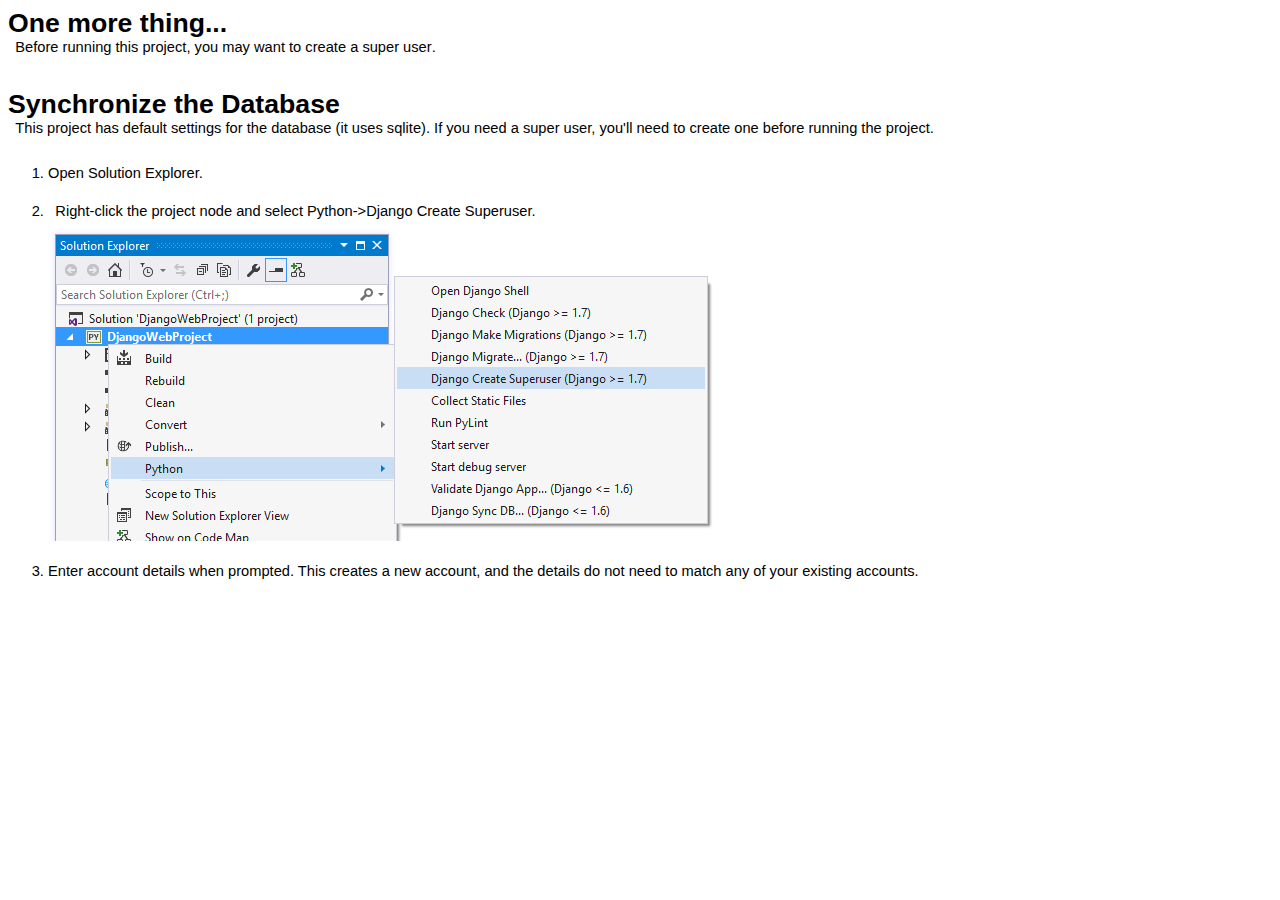
<file: MyDjangoWebProject/readme.html>
<html xmlns="http://www.w3.org/1999/xhtml" lang="en">
<head>
    <meta charset="utf-8" />
    <title>Django Web App Configuration</title>
    <style type="text/css">body { font-family: 'Segoe UI', Arial, Helvetica, sans-serif; font-weight: 200; font-size: 11pt; } p, h1, h2 { margin: 0; padding: 0; } h1 { font-size: 20pt; font-weight: bold; padding-top: 1em; } h1.top { padding-top: 0em; } h2 { font-size: 16pt; font-weight: 300; padding-top: 0.5em; padding-left: 0em; } p { padding-left: 0.5em; padding-bottom: 0.5em; } p.hint { color: #666666; } code { font-family: Consolas, 'Lucida Console', monospace; } ol { margin-top: 0; padding-top: 0; } ol > li { padding-top: 1.5em; } li > img { vertical-align: middle; }</style>
</head>
<body>
    <h1 class="top">One more thing...</h1>
    <p>
        Before running this project, you may want to <strong>create a super user</strong>.
    </p>


    <h1>Synchronize the Database</h1>
    <p>
        This project has default settings for the database (it uses sqlite).
        If you need a super user, you'll need to create one before running the project.
    </p>

    <ol>
        <li>Open Solution Explorer.</li>
        <li>
            <p>Right-click the project node and select Python-&gt;Django Create Superuser.</p>
            <img src="[data-uri]" />
        </li>
        <li>
            Enter account details when prompted. This creates a new account, and
            the details do not need to match any of your existing accounts.
        </li>
    </ol>
</body>
</html>
</file>
